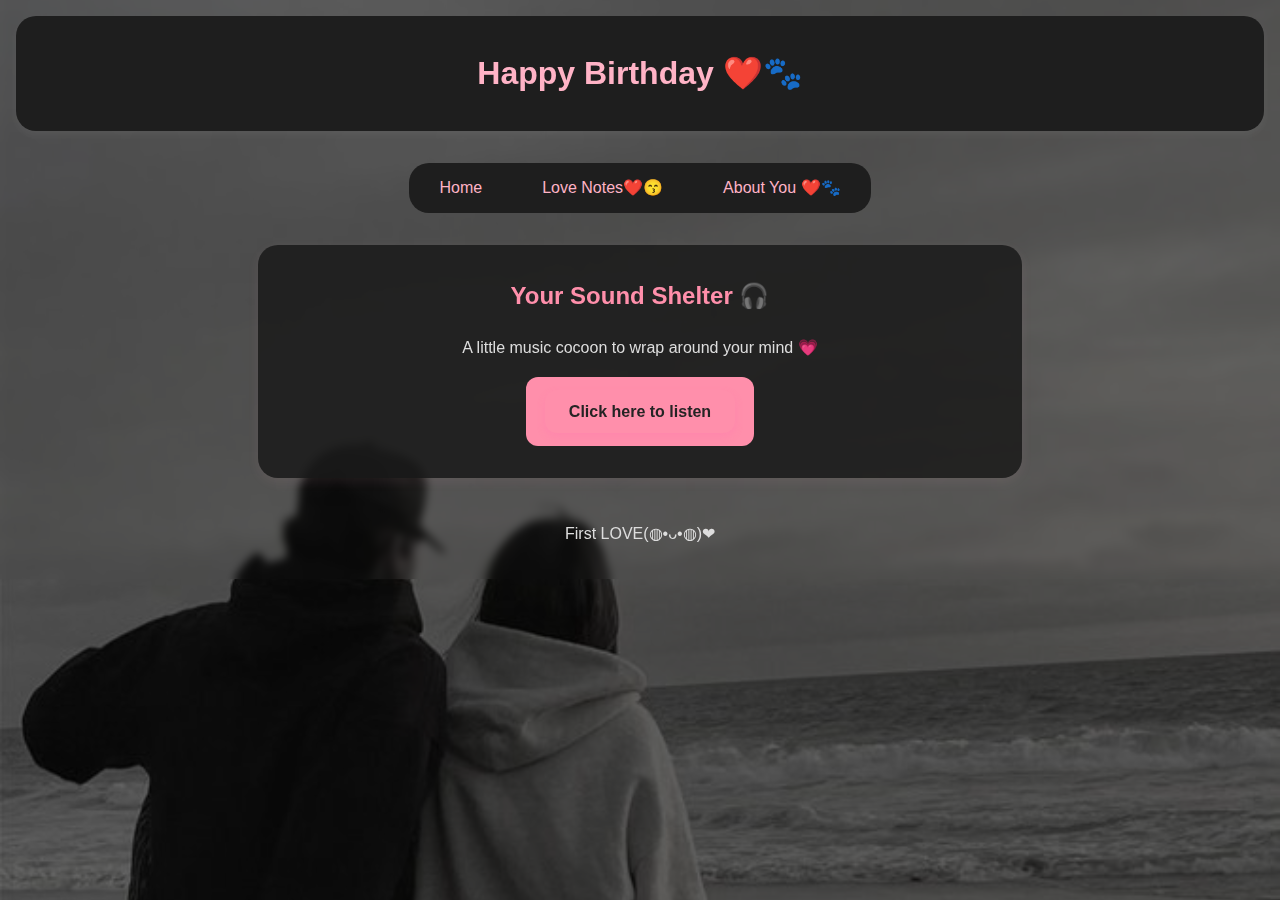
<file: index.html>
<!DOCTYPE html>
<html lang="en">
<head>
    <meta charset="UTF-8">
    <meta http-equiv="X-UA-Compatible" content="IE=edge">
    <meta name="viewport" content="width=device-width, initial-scale=1.0">
    <link rel="icon" type="image/jpg" href="download (1).jpg">
    <link rel="stylesheet" href="index style.css">

    <title>Happy Birthday(⁠◍⁠•⁠ᴗ⁠•⁠◍⁠)⁠❤</title>
</head>
<body>
<header>
        <h1>Happy Birthday ❤️🐾</h1>
    </header>
    <nav class="navbar">
        <ul>
            <li><a href="index.html">Home</a></li>
            <li><a href="Love notes .html">Love Notes❤️😙</a></li>
            <li><a href="About You.html">About You ❤️🐾</a></li>
        </ul>


    </div>
    </nav>
    <main>
        
        <section class="spotify-section"> <!-- Spotify playlist -->
          <h2>Your Sound Shelter 🎧</h2>
          <p>A little music cocoon to wrap around your mind 💗</p>
            <button>
                <a class="spotify-btn"
                style="color: #252424;"
                href="https://open.spotify.com/playlist/57G5n9Qn3ABbwTR191Q0kJ?si=39f63dee75414e2e&pt=caf046f6cd55a5f806902e06d5eaaae8" target="_blank">Click here to listen</a>
            </button>
        </section>

    </main>
    <footer>
        <p> First LOVE(⁠◍⁠•⁠ᴗ⁠•⁠◍⁠)⁠❤ </p>
    </footer>
</body>
</html>
</file>
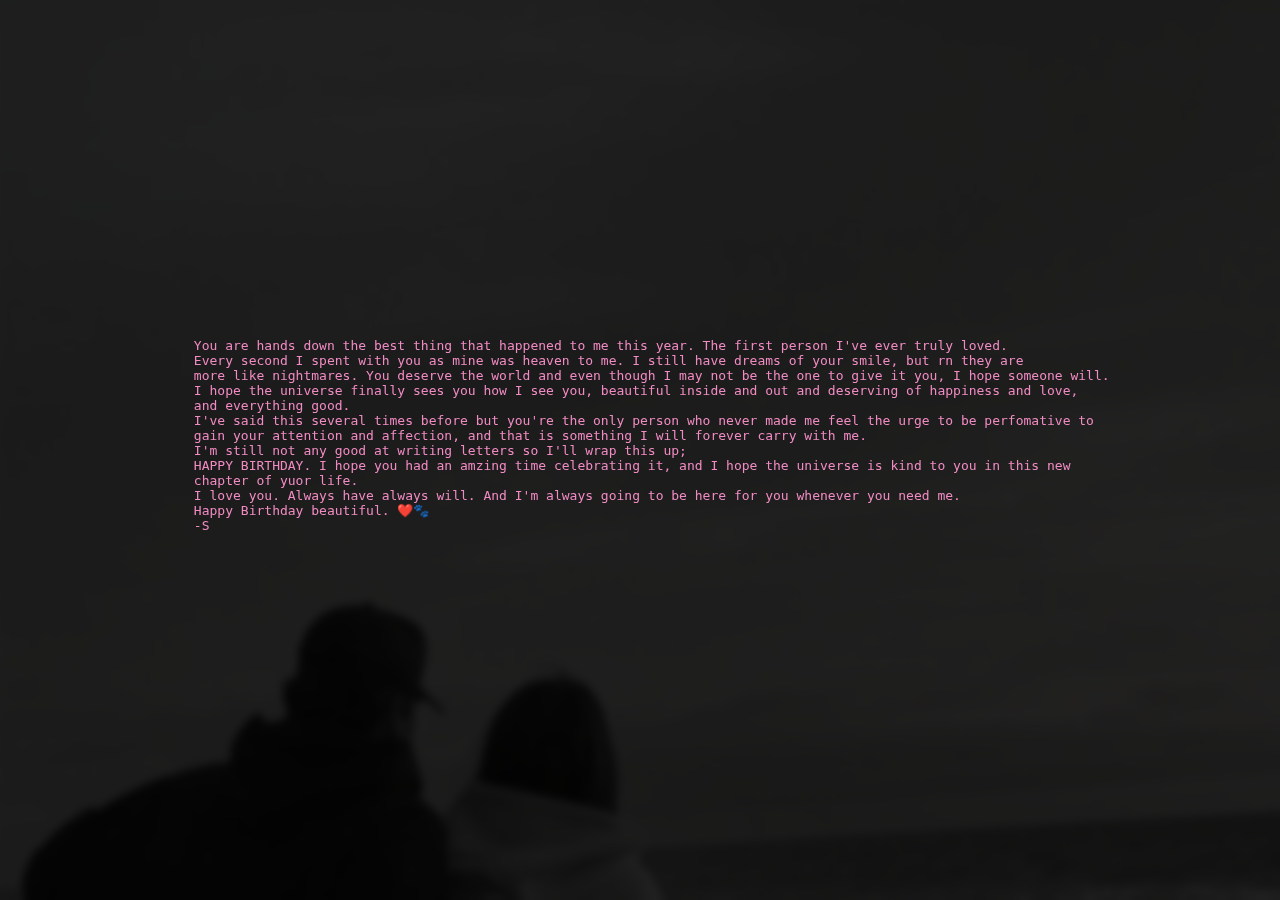
<file: About You.html>
<!DOCTYPE html>
<html lang="en">
<head>
  
  <meta charset="UTF-8">
  <title>365 Love Notes</title>
  <link rel="icon" type="image/jpg" href="download (1).jpg">
  <link rel="stylesheet" href="About You.css">
<body>
  <pre>
    You are hands down the best thing that happened to me this year. The first person I've ever truly loved. 
    Every second I spent with you as mine was heaven to me. I still have dreams of your smile, but rn they are 
    more like nightmares. You deserve the world and even though I may not be the one to give it you, I hope someone will. 
    I hope the universe finally sees you how I see you, beautiful inside and out and deserving of happiness and love,
    and everything good.
    I've said this several times before but you're the only person who never made me feel the urge to be perfomative to
    gain your attention and affection, and that is something I will forever carry with me. 
    I'm still not any good at writing letters so I'll wrap this up;
    HAPPY BIRTHDAY. I hope you had an amzing time celebrating it, and I hope the universe is kind to you in this new 
    chapter of yuor life.
    I love you. Always have always will. And I'm always going to be here for you whenever you need me.
    Happy Birthday beautiful. ❤️🐾
    -S

  </pre>
</body>
  
</head>
</html>
</file>
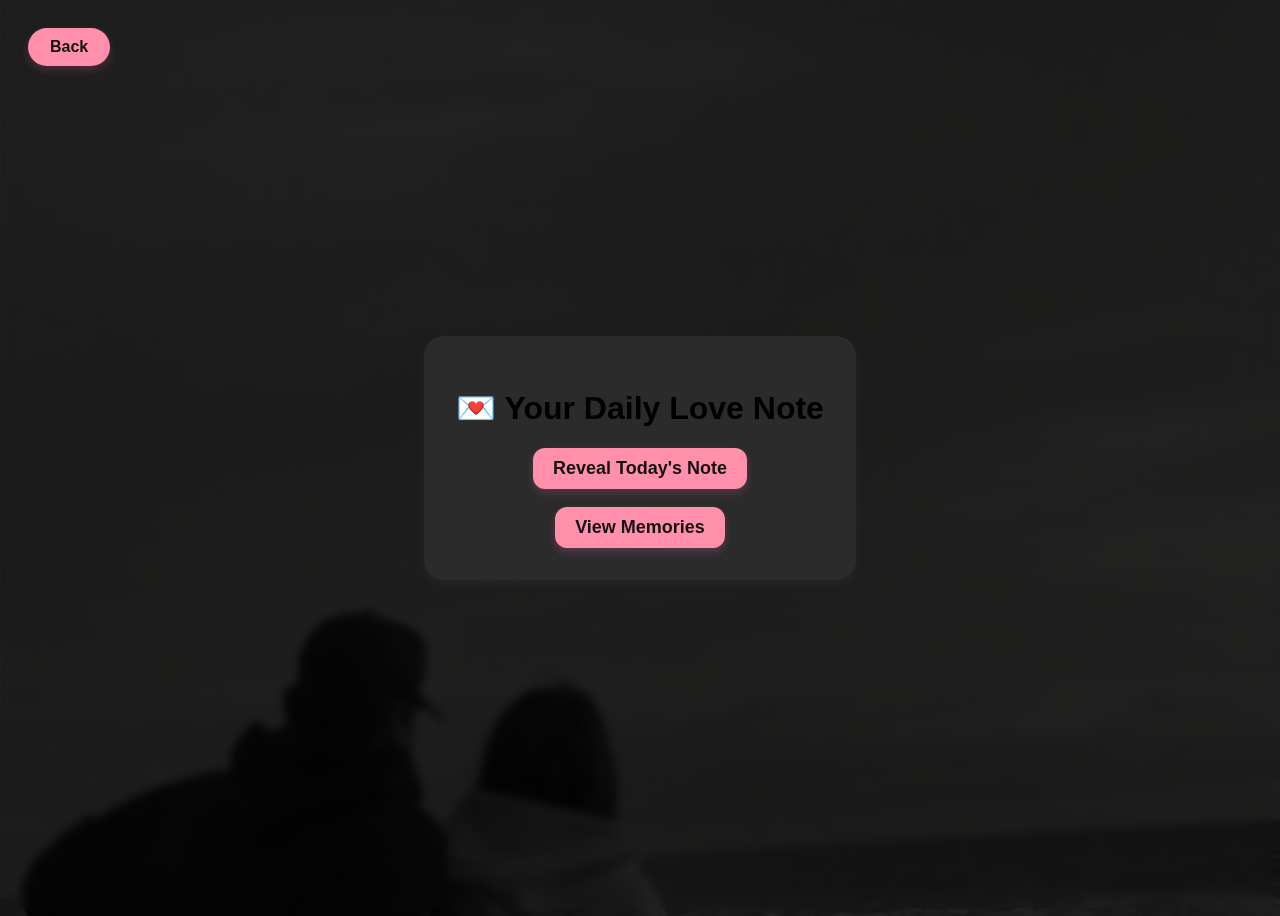
<file: Love notes .html>
<!DOCTYPE html>
<html lang="en">
<head>
  
  <meta charset="UTF-8">
  <title>365 Love Notes</title>
  <link rel="icon" type="image/jpg" href="download (1).jpg">
  <link rel="stylesheet" href="Love notes style.css">
  
</head>
<body>
  <button class="back-btn" onclick="window.location.href='index.html'">Back</button>
  <div class="container">
    <h1>💌 Your Daily Love Note</h1>
    <button id="revealBtn">Reveal Today's Note</button>
    <div id="note" class="note hidden"></div>
    <br>
    <br>
    <button onclick="window.location.href='memory.html'">View Memories</button>
  </div>
  <script src="notes.js"></script>
  <script src="script.js"></script>
</body>
</html>
</file>
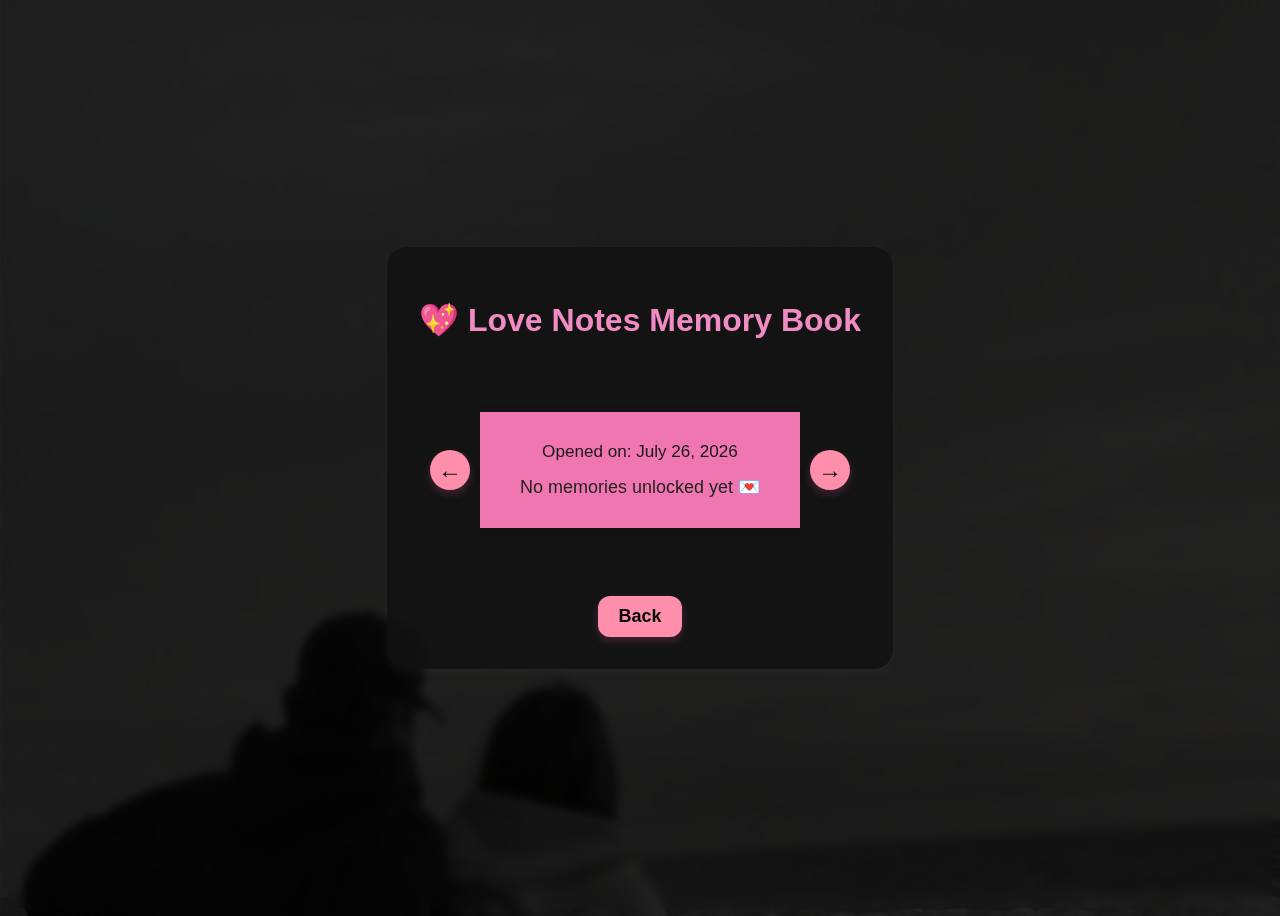
<file: memory.html>
<!DOCTYPE html>
<html lang="en">
<head>
  <meta charset="UTF-8">
  <title>Love Memories</title>
  <link rel="stylesheet" href="memory.css">
</head>
<body>
  <div class="container">
    <h1>💖 Love Notes Memory Book</h1>
    <div id="openedDate"></div>
    <div class="slider">
      <button id="prevSlide" class="slide-btn">&#8592;</button>
      <div id="memoryList" class="slides"></div>
      <button id="nextSlide" class="slide-btn">&#8594;</button>
    </div>
    <button onclick="window.location.href='Love notes .html'">Back</button>
  </div>
  <script src="notes.js"></script>
  <script src="memory.js"></script>
</body>
</html>
</file>
<file: index style.css>
h1 {
    text-align: center;
 }
 
 .navbar {
        display: flex;
        justify-content: center;
        margin-bottom: 1em;
    }
 .navbar ul {
        list-style-type: none;
        background-color: #1e1e1e;
        height: 50px;
        border-radius: 20px;
        box-sizing: border-box;
        padding: 0px;
        margin: 0px;
        overflow-x: auto;      /* Enable horizontal scroll */
        white-space: nowrap;   /* Prevent wrapping */
        display: flex;         /* Keep items in a row */
        align-items: center;
        scrollbar-width: none; /* Optional: style scrollbar for Firefox */
    }

    /* Enhance horizontal scroll for navbar on small screens */
.navbar ul {
  -webkit-overflow-scrolling: touch; /* Smooth scrolling on iOS */
  scrollbar-color: #ffb3c6 #1e1e1e;  /* Custom scrollbar colors */
}

/* Optional: Style the scrollbar for Webkit browsers */
.navbar ul::-webkit-scrollbar {
  height: 6px;
}
.navbar ul::-webkit-scrollbar-thumb {
  background: #ffb3c6;
  border-radius: 8px;
}
.navbar ul::-webkit-scrollbar-track {
  background: #1e1e1e;
  border-radius: 8px;
}

    .navbar li {
        margin: 0 15px;
        
        display: inline-block; /* Keep items inline */
    }

    .navbar a {
        color: #ffb3c6; /* soft rose-pink */
        text-decoration: none;
        padding: 15px;
        display: block;
        text-align: center;
    }

    .navbar a:hover {
        color: #ff8fab; /* dusty pink */
    }



body {
        margin: 0;
        font-family: 'Segoe UI', 'Poppins', sans-serif;
        background-color: #121212; /* deep grey-black */
        color: #f5f5f5; /* soft white */
        line-height: 1.6;
        padding: 1em;

        background: #121212 url('Binding&keeping 13 - Copy.jpeg') no-repeat center scroll;
        background-size: cover;
        backdrop-filter: blur(4px);

        background-color: rgba(0,0,0,0.6); /* fallback dark tint */
        background-blend-mode: overlay;



    }

    header {
        text-align: center;
        background-color: #1e1e1e;
        padding: 2em 1em;
        border-radius: 20px;
        box-shadow: 0 4px 8px rgba(255,255,255,0.05);
        margin-bottom: 2em;
    }

    header h1 {
        margin: 0;
        color: #ffb3c6; /* soft rose-pink */
        font-size: 2rem;
    }

    main section {
        background-color: #1a1a1a;
        padding: 1.5em;
        margin: 1.5em auto;
        border-radius: 20px;
        box-shadow: 0 4px 10px rgba(255,255,255,0.04);
        max-width: 700px;

    
    background-color: rgba(18, 18, 18, 0.85); /* soft black with opacity */
    padding: 1.5em;
    border-radius: 20px;
    margin: 1.5em auto;
    max-width: 700px;
    box-shadow: 0 4px 10px rgba(255,255,255,0.03);


    }
    .movie-section {
  background-color: rgba(26, 26, 26, 0.85);
  padding: 2em;
  margin: 2em auto;
  border-radius: 20px;
  box-shadow: 0 4px 12px rgba(255, 182, 193, 0.08);
  text-align: center;
  max-width: 700px;
  transition: all 0.3s ease;

    }
    .spotify-section {
  background-color: rgba(26, 26, 26, 0.85);
  padding: 2em;
  margin: 2em auto;
  border-radius: 20px;
  box-shadow: 0 4px 12px rgba(255, 182, 193, 0.08);
  text-align: center;
  max-width: 700px;
  transition: all 0.3s ease;
}

.spotify-section:hover {
  box-shadow: 0 6px 20px rgba(255, 182, 193, 0.15);
}

.spotify-btn {
  display: inline-block;
  background-color: #ff8fab;
  color: #121212;
  padding: 0.8em 1.5em;
  border-radius: 12px;
  font-weight: bold;
  text-decoration: none;
  transition: background-color 0.3s ease, transform 0.2s ease;
  box-shadow: 0 4px 8px rgba(255, 105, 180, 0.2);
}

.spotify-btn:hover {
  background-color: #ff5e87;
  transform: scale(1.05);
  box-shadow: 0 0 12px rgba(255, 105, 180, 0.4), 0 0 24px rgba(255, 105, 180, 0.2);

 
}


    h2 {
        color: #ff8fab; /* dusty pink */
        margin-top: 0;
    }

    p, li {
        font-size: 1rem;
        color: #ddd;

    }

    ul {
        list-style-type: none;
        padding: 0;
    }

    

    footer {
        text-align: center;
        font-size: 0.9em;
        margin-top: 3em;
        color: #aaa;
    }

    button {
        background-color: #ff8fab;
        border: none;
        color: #121212;
        padding: 0.8em 1.2em;
        border-radius: 12px;
        cursor: pointer;
        font-size: 1rem;
        transition: 0.2s ease-in-out;
    }

    button:hover {
        background-color: #ff5e87;
    }
</file>
<file: About You.css>
/* Load a romantic cursive font for the paragraph */
@import url('https://fonts.googleapis.com/css2?family=Great+Vibes&display=swap');

body {
  font-family: 'Segoe UI', sans-serif;
  background: #b1e7f0 url('Binding&keeping 13 - Copy.jpeg') no-repeat center;
  background-size: cover;
  backdrop-filter: blur(4px);
  background-color: rgba(0,0,0,0.6);
  background-blend-mode: overlay;
  background-color: #121212;
  display: flex;
  justify-content: center;
  align-items: center;
  min-height: 100vh;
  margin: 0;
  color: #f18bc3;
}

.container {
  width: calc(100% - 2rem);
  max-width: 700px;
  padding: 2rem;
  background: rgba(18,18,18,0.85);
  border-radius: 20px;
  box-shadow: 0 4px 10px rgba(255,255,255,0.04);
  text-align: center;
}

/* Headings follow the site's dusty-pink theme */
h1, h2 {
  color: #ff8fab;
  margin-top: 0;
}

/* Romantic paragraph style (uses Great Vibes) */
.about-text, .container pre {
  font-family: 'Great Vibes', 'Segoe UI', cursive;
  color: #ffb3c6;
  font-size: 1.25rem;
  line-height: 1.45;
  margin: 1rem 0;
  text-align: center;
}

/* Preserve readable body copy if you need a sans-serif option */
.lead, .muted-text {
  font-family: 'Segoe UI', sans-serif;
  color: #ddd;
  font-size: 1rem;
}

/* Buttons matching rest of site */
button, .btn {
  padding: 10px 20px;
  font-size: 18px;
  background: #ff8fab;
  color: #121212;
  border: none;
  border-radius: 12px;
  cursor: pointer;
  transition: 0.2s ease;
  font-weight: bold;
  box-shadow: 0 4px 8px rgba(255,105,180,0.2);
}
button:hover, .btn:hover {
  background: #ff5e87;
  transform: scale(1.02);
}

/* Back button positioned in top corner (if used) */
.back-btn {
  position: absolute;
  top: 20px;
  left: 20px;
  background: #ff8fab;
  color: #121212;
  border: none;
  border-radius: 50px;
  padding: 10px 22px;
  font-size: 1rem;
  z-index: 10;
  box-shadow: 0 4px 8px rgba(255,105,180,0.2);
}

/* Small responsive tweaks */
@media (max-width: 480px) {
  .about-text, .container p {
    font-size: 1.05rem;
  }
  .container { padding: 1.25rem; }
}
</file>
<file: Love notes style.css>
body {
  font-family: 'Segoe UI', 'Poppins', sans-serif;
  background: #b1e7f0 url('Binding&keeping 13 - Copy.jpeg') no-repeat  center scroll;
  background-size: cover;
  backdrop-filter: blur(4px);
  background-color: rgba(0,0,0,0.6); /* fallback dark tint */
  background-blend-mode: overlay;
  background-color: #121212;
  display: flex;
  justify-content: center;
  align-items: center;
  height: 100vh;
}

.container {
  text-align: center;
  max-width: 600px;
  padding: 2rem;
  background: rgba(46, 46, 46, 0.85); /* soft black with opacity */
  border-radius: 20px;
  box-shadow: 0 4px 10px rgba(255,255,255,0.04);
}

button {
  padding: 10px 20px;
  font-size: 18px;
  background: #ff8fab;
  color: #121212;
  border: none;
  border-radius: 12px;
  cursor: pointer;
  transition: 0.3s background, 0.2s transform;
  font-weight: bold;
  box-shadow: 0 4px 8px rgba(255, 105, 180, 0.2);
}

button:hover {
  background: #ff5e87;
  transform: scale(1.05);
}

.note {
  margin-top: 20px;
  font-size: 24px;
  font-style: italic;
  color: #ffb3c6;
}

.hidden {
  display: none;
}

.back-btn {
  position: absolute;
  top: 20px;
  left: 20px;
  background: #ff8fab;
  color: #121212;
  border: none;
  border-radius: 50px;
  padding: 10px 22px;
  font-size: 1em;
  cursor: pointer;
  z-index: 10;
  transition: background 0.3s;
  font-weight: bold;
  box-shadow: 0 4px 8px rgba(255, 105, 180, 0.2);
}

.back-btn:hover {
  background: #ff5e87;
}
</file>
<file: memory.css>
.note-card {
  margin: 10px auto;
  padding: 15px;
  background: #fff0f5;
  border-radius: 12px;
  box-shadow: 0 0 8px rgba(0,0,0,0.1);
  font-size: 18px;
  line-height: 1.5;
  max-width: 500px;
}
body {
  font-family: 'Segoe UI', sans-serif;
  color: #f18bc3;
  background: #b1e7f0 url('Binding&keeping 13 - Copy.jpeg') no-repeat center scroll;
  background-size: cover;
  backdrop-filter: blur(4px);
  background-color: rgba(0,0,0,0.6); /* fallback dark tint */
  background-blend-mode: overlay;
  background-color: #121212;
  display: flex;
  justify-content: center;
  align-items: center;
  height: 100vh;
}

.container {
  text-align: center;
  max-width: 600px;
  padding: 2rem;
  background: rgba(18, 18, 18, 0.85); /* soft black with opacity */
  border-radius: 20px;
  box-shadow: 0 4px 10px rgba(255,255,255,0.04);
}

button {
  padding: 10px 20px;
  font-size: 18px;
  background: #ff8fab;
  color: #060606;
  border: none;
  border-radius: 12px;
  cursor: pointer;
  transition: 0.3s background, 0.2s transform;
  font-weight: bold;
  box-shadow: 0 4px 8px rgba(255, 105, 180, 0.2);
}

button:hover {
  background: #ff5e87;
  transform: scale(1.05);
}

.slider {
  display: flex;
  align-items: center;
  justify-content: center;
  position: relative;
  margin: 1em 0;
  height: 220px; /* Ensure enough height for centering */
}

.slides {
  width: 320px;
  height: 200px;
  overflow: hidden;
  display: flex;
  align-items: center;
  justify-content: center;
  position: relative;
}

.note-card {
  min-width: 100%;
  max-width: 100%;
  transition: transform 0.5s;
  flex-shrink: 0;
  margin: 0;
  padding: 1.5em;
  background: #f076b1;
  border-radius: 12px;
  box-shadow: 0 0 8px rgba(0,0,0,0.1);
  font-size: 18px;
  line-height: 1.5;
  text-align: center;
  color: #222;
}

.slide-btn {
  display: flex;
  align-items: center;
  justify-content: center;
  background: #ff8fab;
  color: #121212;
  border: none;
  border-radius: 50%;
  width: 40px;
  height: 40px;
  font-size: 1.5em;
  cursor: pointer;
  margin: 0 10px;
  transition: background 0.3s;
  position: relative;
  top: 0;
  font-weight: bold;
  box-shadow: 0 4px 8px rgba(255, 105, 180, 0.2);
}
.slide-btn:hover {
  background: #ff5e87;
}

.opened-date {
  font-size: 0.95em;
  color: #181717;
  margin-bottom: 0.5em;
}
</file>
